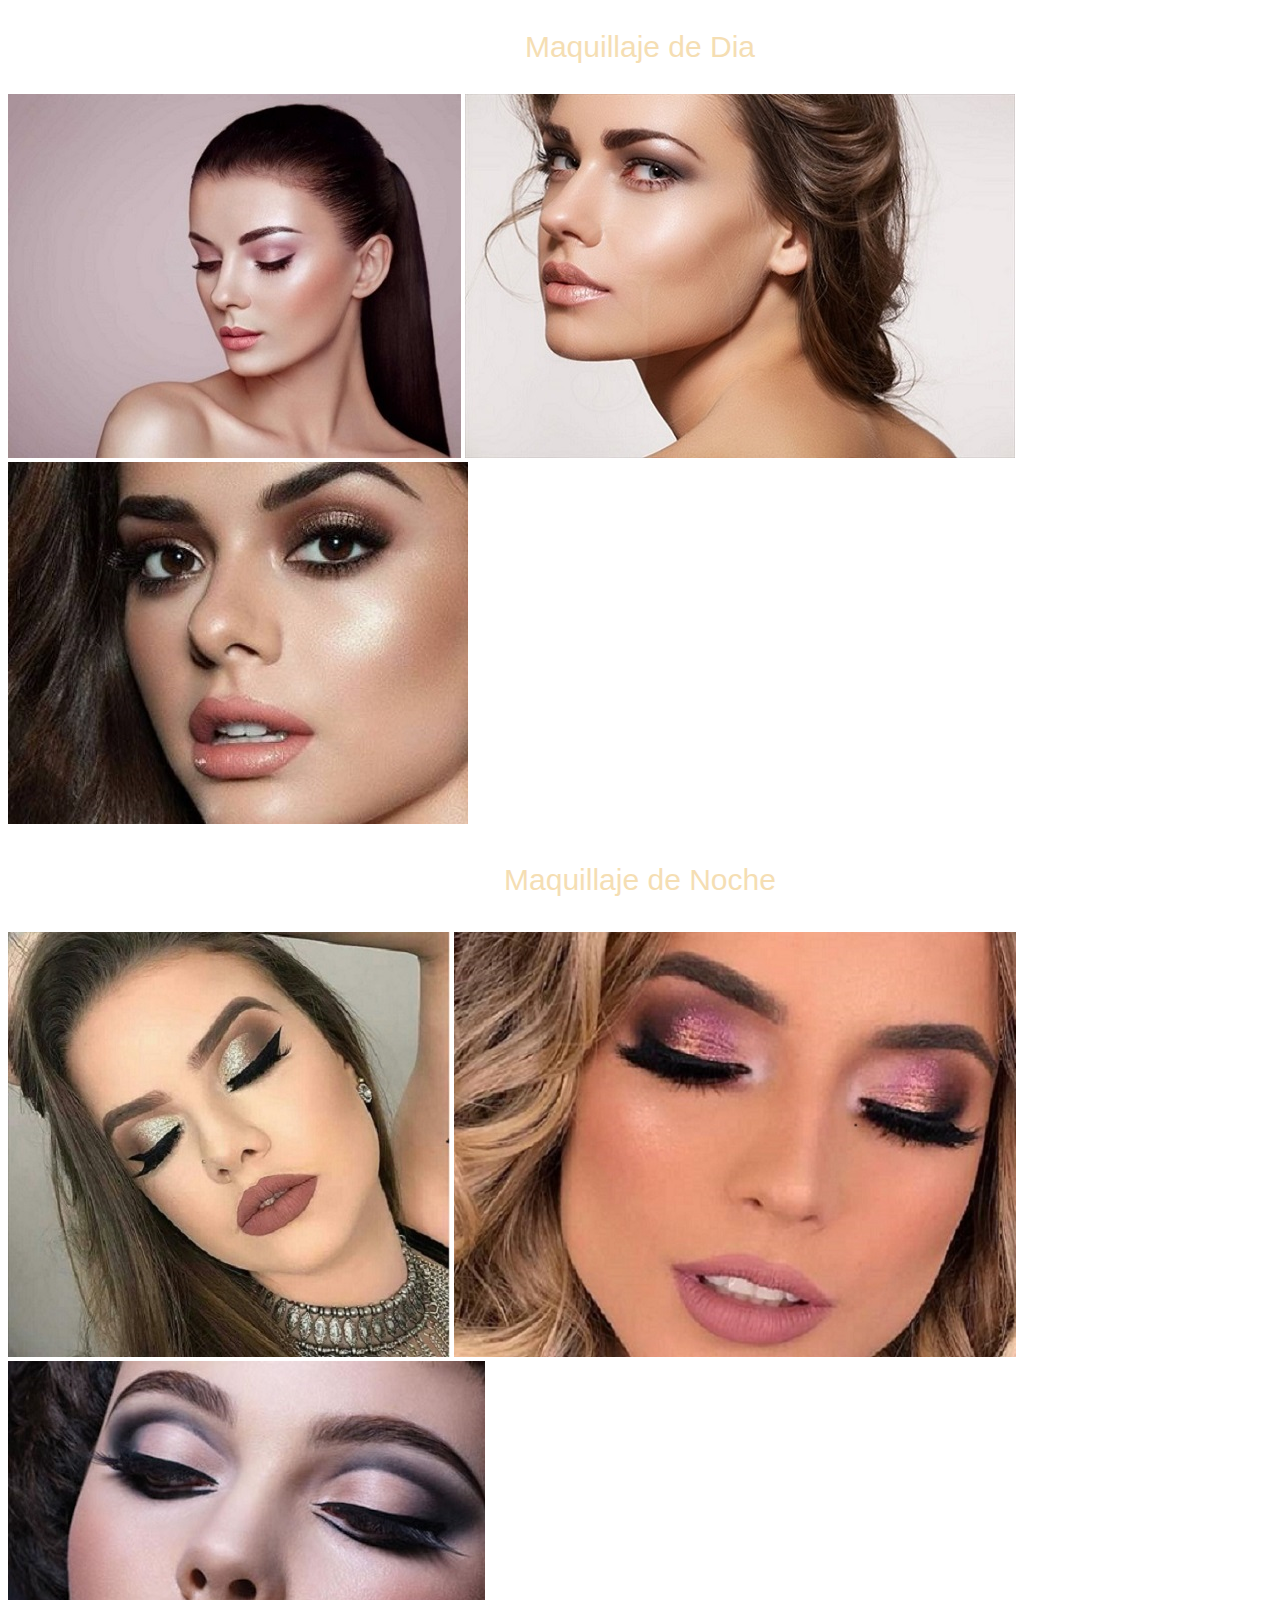
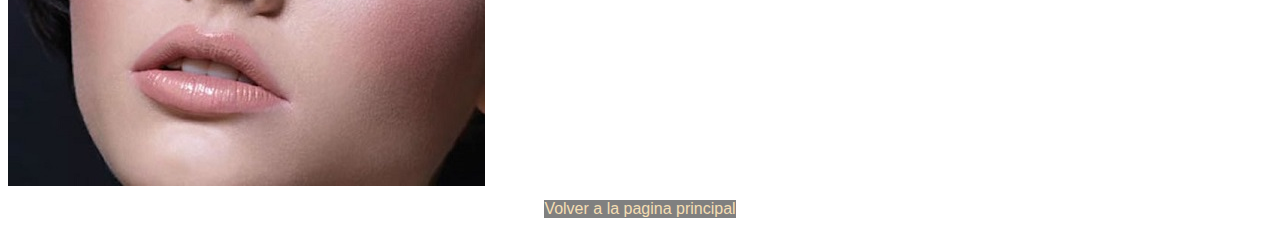
<file: enlace1.html>
<!DOCTYPE html>
<html lang="en">
<head>
    <meta charset="UTF-8">
    <meta name="viewport" content="width=device-width, initial-scale=1.0">
    <title>Maquillaje</title>
    <link rel="stylesheet" href="style1..css">
    

</head>
<body>
    
<h2>Maquillaje de Dia</h2>
  <span class="linea"></span>
 <section class="galeria">
   <a href=""><img src="img/maquillaje natural.jpg" alt=""></a>
   <a href=""><img src="img/Maquillaje natural 2.jpg" alt=""></a>
   <a href=""><img src="img/maquillaje de dia 3.jpg" alt=""></a>



   <h3>Maquillaje de Noche</h3>
   <a href=""><img src="img/maquillaje de noche.jpg" alt=""></a>
   <a href=""><img src="img/maqullaje de noche 2.jpg"  alt=""></a>
   <a href=""><img src="img/maquillaje de noche 3.jpg"  alt=""></a>


 </section>       
 <div  class="link">
    <a href="index.html">Volver a  la pagina principal</a>
 </div>
</body>
</html>
</file>
<file: style1..css>
*{
    box-sizing: border-box;
    
    background-image: url(https://image.freepik.com/vector-gratis/brillo-dorado-brillo-textura-sobre-fondo-negro_41737-29.jpg);
}

body{
  font-family: Verdana, Geneva, Tahoma, sans-serif;
}
h2{
    font-weight: 300;
    text-align: center;
    padding: 5px 0;
    font-size: 30px;
    color:wheat;
}
.linea{
 background: #fac104;
 display: block;
}
h3{
    font-weight: 300;
    text-align: center;
    padding: 5px 0;
    font-size: 30px;
    color: wheat;
}
.link {
  padding: 10px;
  display: flex;
  justify-content: center;
 

}
.link a{
    text-decoration: none;
    text-align: center;
    color: wheat;
    background: grey;
    
}
</file>
